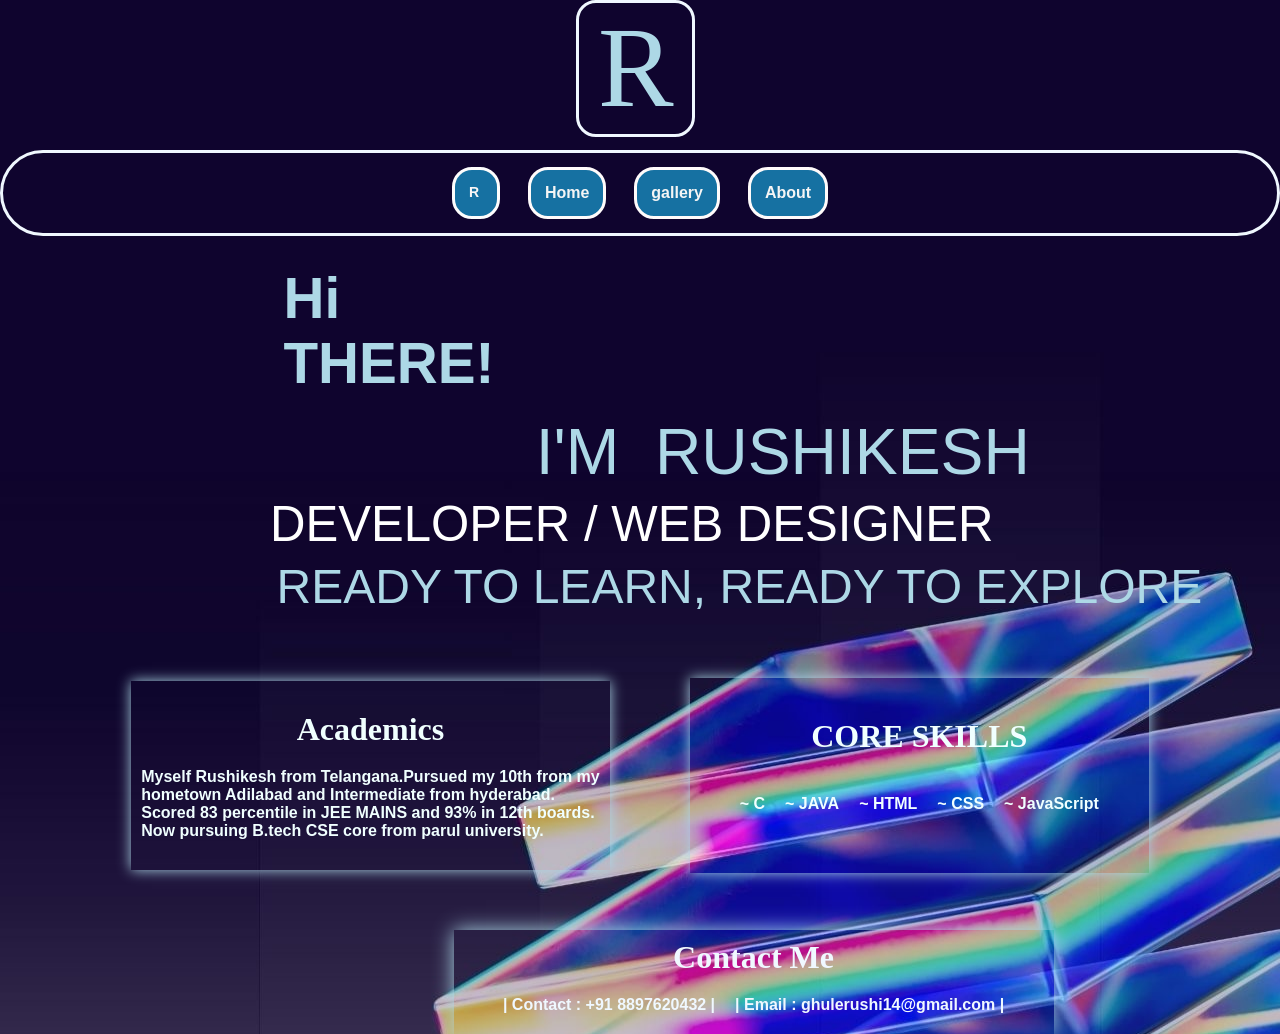
<file: index.html>
<!DOCTYPE html>
<html lang="en">
<head>
    <meta charset="UTF-8">
    <meta name="viewport" content="width=device-width, initial-scale=1.0">
    <title>Portfolio website</title>
    <link rel="stylesheet" href="style.css">
</head>
<body>
    <nav>
        <div id="logo">R</div>
        <ul id="navBar">
        <li class="logo1">  R</li>
        <li class="navb"><a href="home.html">Home</a></li>
        <li class="navb"><a  href="gallery.html">gallery</a></li>
        <li class="navb"><a href="about.html">About</a></li>
        </ul>
    </nav>

    <p id="intro">         Hi THERE!</p>

    <pre id="name"> I'M  RUSHIKESH </pre>
    <pre id="sub1">DEVELOPER / WEB DESIGNER</pre>
    <pre id="quot">READY TO LEARN, READY TO EXPLORE</pre>

    <div id="box1">
        <div class="bb1">
        <h1 id="acd">Academics</h1>
        <p>Myself Rushikesh from Telangana.Pursued my 10th from my<br> hometown Adilabad and Intermediate from hyderabad.<br>Scored 83 percentile in JEE MAINS and 93% in 12th boards.<br> Now pursuing B.tech CSE core from parul university.</p>
        </div>
        <div class="bb2">
        <h1>CORE SKILLS</h1>
        <ul>

        <li>~ C</li>  
        <li>~ JAVA</li>
        <li>~ HTML</li>
        <li>~ CSS</li>
        <li>~ JavaScript</li>
        
        </ul>
        </div>
    </div>



</body>

<footer>
    <div id="about">
        <h1>Contact Me</h1>
        <ul>
        <li class="footxt">| Contact : +91 8897620432 |</li>
        <li class="footxt">| Email  : ghulerushi14@gmail.com |</li>
        </ul>
    </div>
</footer>

</html>
</file>
<file: style.css>
*{
    background-image: url(bgI.jpg);
    padding: 0%;
    margin: 0%;
}
#navBar{
    border: 3px solid aliceblue;
    border-radius: 2cm;
}

#logo{
    color: lightblue;
    font-size: 3cm;
    inline-size: 3cm;
    background-color: black;
    text-align: center;
    margin-left: 45%;
    margin-bottom: 13px;
    border-radius: 20px;
    border: 3px solid aliceblue;
}

.navb{
    display: flex inline;
    color: rgb(249, 246, 246);
    padding: 14px;
    text-align: center;
    margin: 14px;
    background-color: rgb(0, 0, 0);
    border-radius: 20px;
    border: 3px solid rgb(255, 251, 251);
    background-color: rgb(22,113,162);
}

a{
    color: whitesmoke;
    background: transparent;
    text-decoration: none;
}
.logo1{
    display: flex inline;
    color: rgb(249, 246, 246);
    padding: 14px;
    text-align: center;
    margin: 14px;
    background-color: rgb(22,113,162);
    inline-size: 14px;
    font-size: 14px;
    border-radius: 20px;
    border: 3px solid rgb(253, 253, 253);
}
li{
    list-style: none;
    display: inline-block;
    font-weight: bold;
    background: transparent;
    font-family:'Lucida Sans', 'Lucida Sans Regular', 'Lucida Grande', 'Lucida Sans Unicode', Geneva, Verdana, sans-serif
}

ul{
    display: flex;
    justify-content: center;
    background-color:lightblue;
    margin: 0%;
}

#image{
    background-image: url(tii.png);
}

pre{
    display: flex;
    color: lightblue;
    font-family: Impact, Haettenschweiler, 'Arial Narrow Bold', sans-serif;
    font-size: 2.7cm;
    margin: 0%;
    text-align: center;
    background: transparent;
}

#name{
    color: lightblue;
    font-size: 1.27cm;
    text-align: center;
    margin: 0%;
    font-size: 1.7cm;
    margin-left: 13.7cm;
    margin-right: 14.28cm;
    margin-bottom: 7px;
    background: transparent;
}

#name:hover{
    color: rgb(251, 251, 251);
    background-color: lightblue;
}

#sub1{
    font-size: 1.3cm;
    margin: auto;
    color: rgb(255, 255, 255);
    inline-size: 530px;
    margin-right: 480px;
}

#intro{
    color: lightblue;
    font-size: 1.5cm;
    margin: 0%;
    font-family: Impact, Haettenschweiler, 'Arial Narrow Bold', sans-serif;
    margin-left: 7.5cm;
    margin-bottom: 0.5cm;
    margin-top: 30px;
    inline-size: 0%;
}

#quot{
    color: lightblue;
    background-color:none ;
    text-align: center;
    font-size: 1.27cm;
    margin: 7px;
    font-family: Impact, Haettenschweiler, 'Arial Narrow Bold', sans-serif;
    inline-size: 740px;
    text-align: center;
    margin-left:10.7cm;
    justify-content: center;
    inline-size: 670px;
}
img{
    border-radius: 20px;
    margin: 20px;
    margin-right: 200px;
}

#imageb{
    margin-top: 2cm;
    background-image: url(kaamchalau.png); 
    background-size:30px;
}

#logo:hover{
    background-color: lightblue;
    color: rgb(255, 247, 247);
}



.logo1:hover{
    background-color: white;
    color: lightblue;
}

#sub1:hover{
    color: lightblue;
    background-color: aliceblue;
}

#quot:hover{
    background-color: lightblue;
    color: rgb(255, 255, 255);
}

#box1{
    color: azure;
    display: flex;
    justify-content: center;
    align-items: center;
    padding: 30px 30px;
    background: transparent;
}

.bb1{
    padding: 30px 10px 30px;
    margin:30px 0px 30px;
    display: block;
    justify-content: baseline;
    background-color: rgb(234, 220, 220);
    border:2px azure;
    box-shadow: 0 0 13px lightblue;
    margin-right: 40px;
    background: transparent;
}
.bb2{
    padding: 40px;
    margin: 0px;
    display: block;
    justify-content: baseline;
    background-color: rgb(234, 220, 220);
    border:2px azure;
    box-shadow: 0 0 13px lightblue;
    margin-left: 40px;
    background: transparent;
}

h1{
    text-align: center;
    background: transparent;
}

#skills{
    border-color: aliceblue;
    background: transparent;
}

ul{
    list-style: none;   
    background: transparent;
    
}
li{
    display: block;
    margin: 10px 0;
    padding: 10px;
    border-radius:  10px;
}

.bb2:hover{
    box-shadow: 0 0 20px red;
}

.bb1:hover{
    box-shadow: 0 0 20px #DE1110;
}

h1{
    margin-bottom: 20px;
}

.footxt{
    color: aliceblue;
    
}

#about{
    box-shadow: 0 0 20px lightblue;
    width: 600px;
    margin-left: 12cm;
    background: transparent;
}

#about:hover{
    box-shadow: 0 0 20px red;

}

#about h1{
    margin: 0%;
    padding-top: 9px;
    color: aliceblue;
}

p{
    background: transparent;
    font-family:'Gill Sans', 'Gill Sans MT', Calibri, 'Trebuchet MS', sans-serif;
    font-weight: bold;
}

footer{
    background: transparent;
}
</file>
